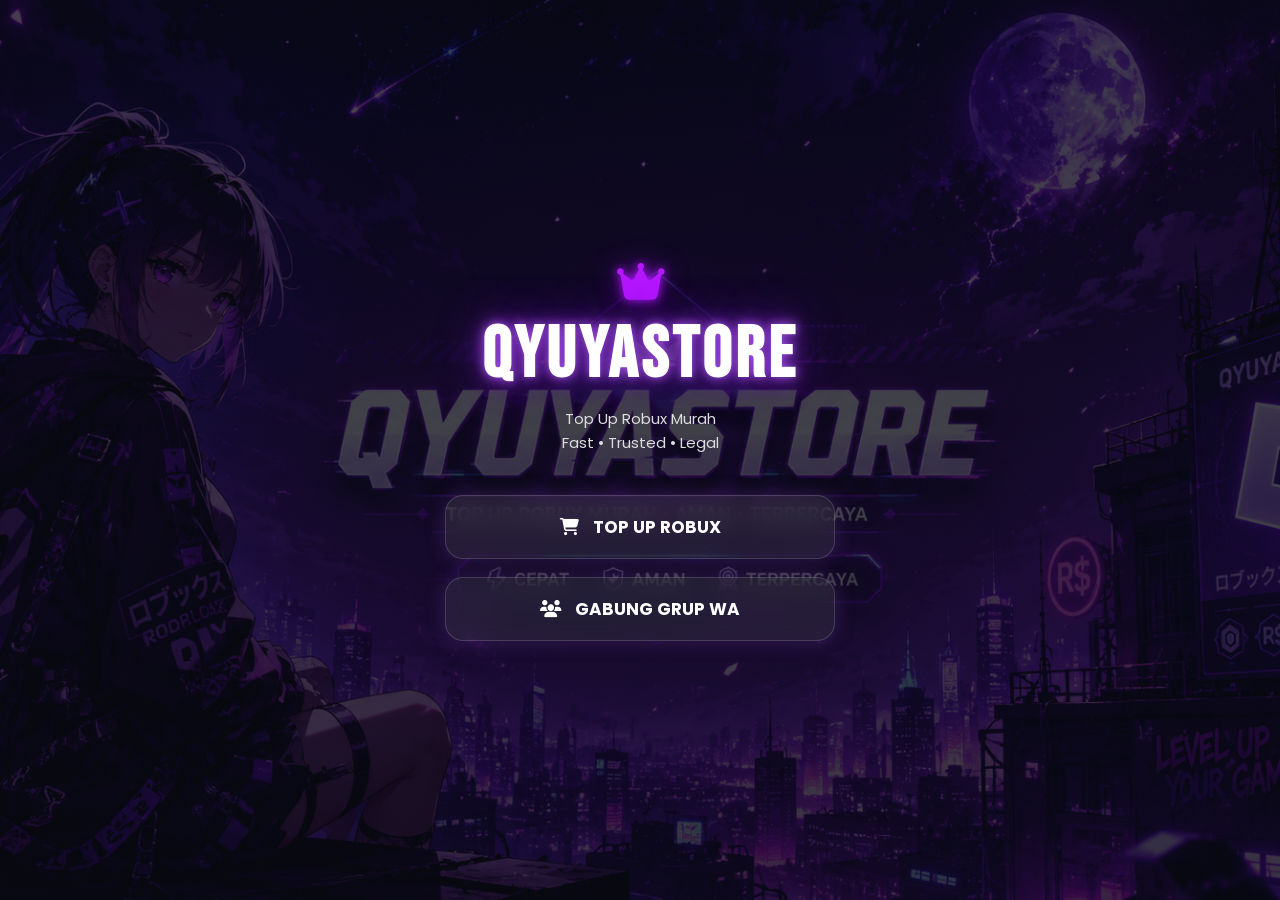
<file: link/index.html>
<!DOCTYPE html>
<html lang="id">

<head>

    <meta charset="UTF-8">
    <meta name="viewport" content="width=device-width, initial-scale=1.0">

    <title>QyuyaStore</title>

    <!-- Font -->
    <link href="https://fonts.googleapis.com/css2?family=Bebas+Neue&family=Poppins:wght@300;400;600;700&display=swap" rel="stylesheet">

    <!-- Icon -->
    <link rel="stylesheet"
    href="https://cdnjs.cloudflare.com/ajax/libs/font-awesome/6.7.2/css/all.min.css">

    <link rel="stylesheet" href="style.css">

</head>

<body>

<div class="container">

    <div class="profile">

        <i class="fa-solid fa-crown crown"></i>

        <h1 class="logo">
            QyuyaStore
        </h1>

        <p>
            Top Up Robux Murah <br>
            Fast • Trusted • Legal
        </p>

    </div>

    <div class="buttons">

        <a href="https://yonkouxe.github.io/qyuyastore/" class="btn">

            <i class="fa-solid fa-cart-shopping"></i>

            TOP UP ROBUX

        </a>

        <a href="https://chat.whatsapp.com/J4yig7ZDQ1R3uJZbSs10Fz" class="btn">

            <i class="fa-solid fa-users"></i>

            GABUNG GRUP WA

        </a>

    </div>

</div>

<script src="script.js"></script>

</body>

</html>
</file>
<file: link/style.css>
.logo{

    font-family:'Bebas Neue',sans-serif;

    font-size:70px;

    letter-spacing:4px;

    color:#fff;

    text-shadow:
    0 0 10px #9d4edd,
    0 0 20px #7b2cbf,
    0 0 35px #5a189a;

}

.crown{

    font-size:42px;

    color:#b517ff;

    margin-bottom:10px;

    text-shadow:
    0 0 10px #b517ff,
    0 0 25px #7209b7;

}

/* ================================
   GOOGLE FONT
================================ */

*{
    margin:0;
    padding:0;
    box-sizing:border-box;
}

body{

    font-family:'Poppins',sans-serif;

    min-height:100vh;

    display:flex;

    justify-content:center;

    align-items:center;

    background:
linear-gradient(rgba(10,10,20,.75),rgba(10,10,20,.8)),
url("../images/imagepc.png");

background-size:cover;
background-position:center;
background-repeat:no-repeat;

}

/* ================================
   CONTAINER
================================ */

.container{

    width:100%;
    max-width:430px;

    padding:30px 20px;

    text-align:center;

}

/* ================================
   PROFILE
================================ */

.profile{

    margin-bottom:40px;

}

.crown{

    font-size:42px;

    color:#b517ff;

    margin-bottom:10px;

    text-shadow:
    0 0 10px #b517ff,
    0 0 25px #7209b7;

}

.logo{

    font-family:'Bebas Neue',sans-serif;

    font-size:72px;

    letter-spacing:4px;

    color:white;

    text-shadow:
    0 0 10px #9d4edd,
    0 0 20px #7b2cbf,
    0 0 45px #5a189a;

}

.profile p{

    margin-top:8px;

    color:#ddd;

    font-size:15px;

    line-height:24px;

}

/* ================================
   BUTTON
================================ */

.buttons{

    display:flex;

    flex-direction:column;

    gap:18px;

}

.btn{

    text-decoration:none;

    color:white;

    background:rgba(255,255,255,.08);

    backdrop-filter:blur(12px);

    border:1px solid rgba(255,255,255,.15);

    padding:18px;

    border-radius:18px;

    font-size:17px;

    font-weight:700;

    transition:.3s;

    box-shadow:
    0 0 20px rgba(157,78,221,.25);

}

.btn i{

    margin-right:10px;

}

.btn:hover{

    transform:translateY(-4px);

    background:#9d4edd;

    box-shadow:
    0 0 25px #9d4edd,
    0 0 50px #7b2cbf;

}

/* ===================================
   MOBILE
=================================== */

@media (max-width:768px){

    body{

        background:
        linear-gradient(rgba(10,10,20,.75),rgba(10,10,20,.85)),
        url("../images/imagehp.png");

        background-size:cover;
        background-position:center center;
        background-repeat:no-repeat;
        background-attachment:scroll;

    }

    .container{

        padding:40px 25px;

    }

    .logo{

        font-size:60px;

    }

    .profile p{

        font-size:14px;

    }

    .btn{

        padding:18px;

        font-size:16px;

    }

}

/* ================================
   MOBILE
================================ */

@media (max-width:768px){

    .container{

        width:100%;
        max-width:100%;

        padding:30px 18px;

    }

    .logo{

        font-size:58px;
        letter-spacing:2px;
        line-height:1;

        word-break:break-word;

    }

    .profile p{

        font-size:14px;

    }

    .btn{

        width:100%;

        padding:18px;

        font-size:16px;

    }

}
</file>
